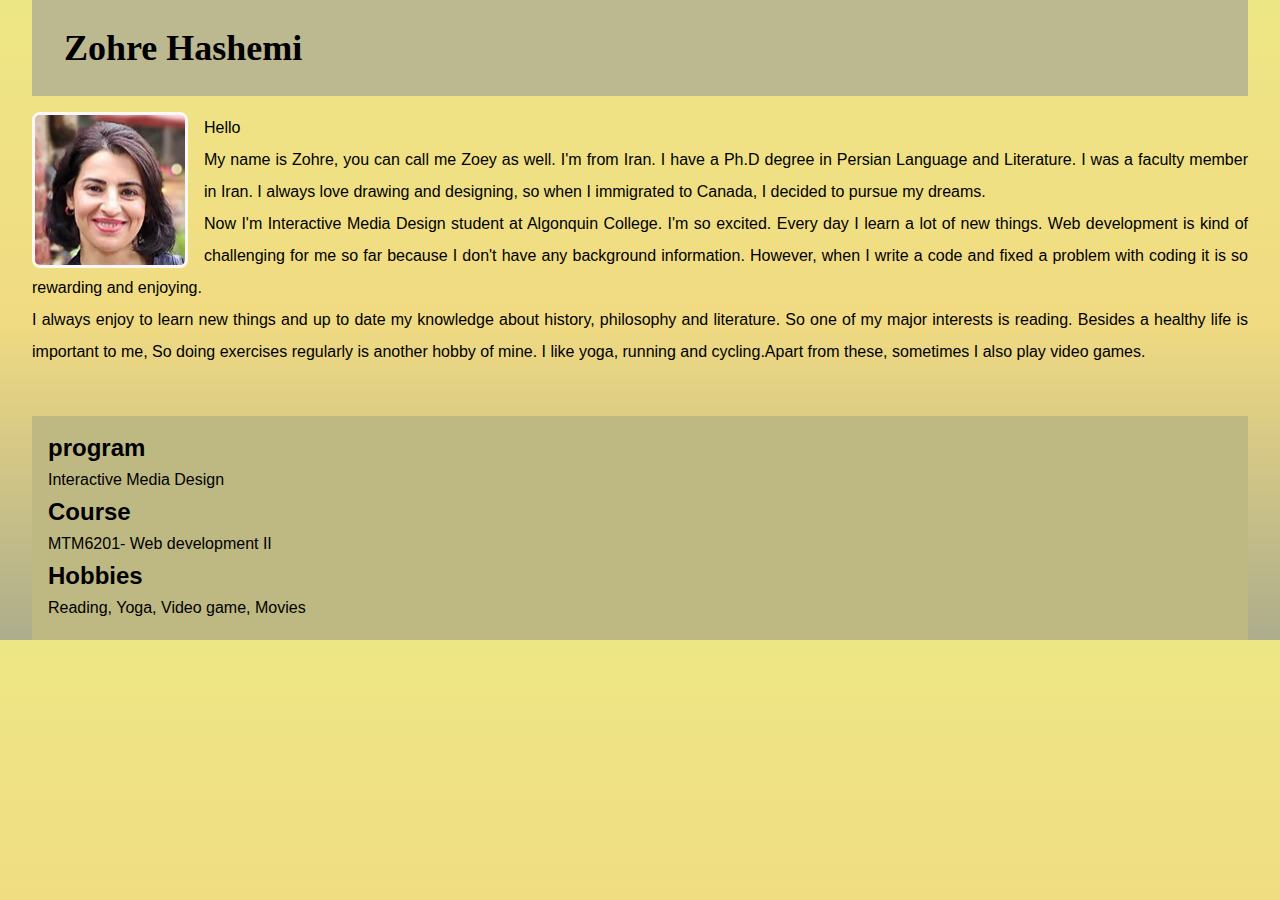
<file: index.html>
<!DOCTYPE html>
<html lang="en">
<head>
    <meta charset="UTF-8">
    <meta http-equiv="X-UA-Compatible" content="IE=edge">
    <meta name="viewport" content="width=device-width, initial-scale=1.0">
    <link href="css/main.css" rel="stylesheet">
    <title>Zohre Hashemi</title>
    </head>
<body>
    <div class="container">
        <h1> Zohre Hashemi</h1>
        <img src="image/photo-Zoey.jpg" alt="Zohre's Photo">
        <p> Hello<br>
            My name is Zohre, you can call me Zoey as well. I'm from Iran. I have a Ph.D degree in Persian Language and Literature.
            I was a faculty member in Iran. I always love drawing and designing, so when I immigrated to Canada, I decided to pursue my dreams.<br>
            Now I'm Interactive Media Design student at Algonquin College. I'm so excited. Every day I learn a lot of new things.
            Web development is kind of challenging for me so far because I don't have any background information. However, when I write a code and fixed a problem with coding it is so rewarding and enjoying.<br>
            I always enjoy to learn new things and up to date my knowledge about history, philosophy and literature. So one of my major interests is reading. Besides a healthy life is important to me,
            So doing exercises regularly is another hobby of mine. I like yoga, running and cycling.Apart from these, sometimes I also play video games.
        </p>
        <div id="description-list">
            <dl>
                <dt>program</dt>
                <dd>Interactive Media Design</dd>
                <dt> Course</dt>
                <dl> MTM6201- Web development II</dl>
                <dt>Hobbies</dt>
                <dd>Reading, Yoga, Video game, Movies</dd>
            </dl>
        </div>
    </div>

</body>
</html>
</file>
<file: css/main.css>
/* http://meyerweb.com/eric/tools/css/reset/
   v2.0 | 20110126
   License: none (public domain)
*/

html, body, div, span, applet, object, iframe,
h1, h2, h3, h4, h5, h6, p, blockquote, pre,
a, abbr, acronym, address, big, cite, code,
del, dfn, em, img, ins, kbd, q, s, samp,
small, strike, strong, sub, sup, tt, var,
b, u, i, center,
dl, dt, dd, ol, ul, li,
fieldset, form, label, legend,
table, caption, tbody, tfoot, thead, tr, th, td,
article, aside, canvas, details, embed,
figure, figcaption, footer, header, hgroup,
menu, nav, output, ruby, section, summary,
time, mark, audio, video {
	margin: 0;
	padding: 0;
	border: 0;
	font-size: 100%;
	font: inherit;
	vertical-align: baseline;
}
/* HTML5 display-role reset for older browsers */
article, aside, details, figcaption, figure,
footer, header, hgroup, menu, nav, section {
	display: block;
}
blockquote, q {
	quotes: none;
}
blockquote:before, blockquote:after,
q:before, q:after {
	content: '';
	content: none;
}
table {
	border-collapse: collapse;
	border-spacing: 0;
}

/* ==================== MY STYLES============== */
body{
    background-image: linear-gradient(rgba(222, 209, 28, 0.538),rgb(241, 219, 130),rgb(173, 173, 140));
    font-family: 'Open Sans', sans-serif;
    line-height: 2rem;
    text-align: justify;
    padding-left: 2rem;
    padding-right: 2rem;
}
img{
    float: left;
    width: 150px;
    height: 150px;
    margin-right: 1rem;
    margin-top: 1rem;
    border: 3px solid rgb(251, 247, 247);
    border-radius: 8px;
    -webkit-border-radius: 8px;
    -moz-border-radius: 8px;
    -ms-border-radius: 8px;
    -o-border-radius: 8px;
    }
    img:hover {
        box-shadow: 0 0 2px 2px rgba(72, 70, 3, 0.838);
      }
h1{
    background-color: rgb(188, 184, 144);
    font-family:Georgia, 'Times New Roman', Times, serif;
    font-size: 36px;
    font-weight: bolder;
    padding: 2rem;
}
p{
    display: list-item;
    list-style: none;
    text-align: justify;
    font-size: 16px;
    margin-top: 1rem;
}
dt{
 font-size: 24px;
 font-weight: bold;
 display: list-item;
 list-style: none;
}
dd{
    display: list-item;
    list-style: none;
    padding-left: 0;
}
#description-list{
    background-color: rgb(190, 184, 131);
    margin-top: 3rem;
    padding: 1rem;

}
</file>
